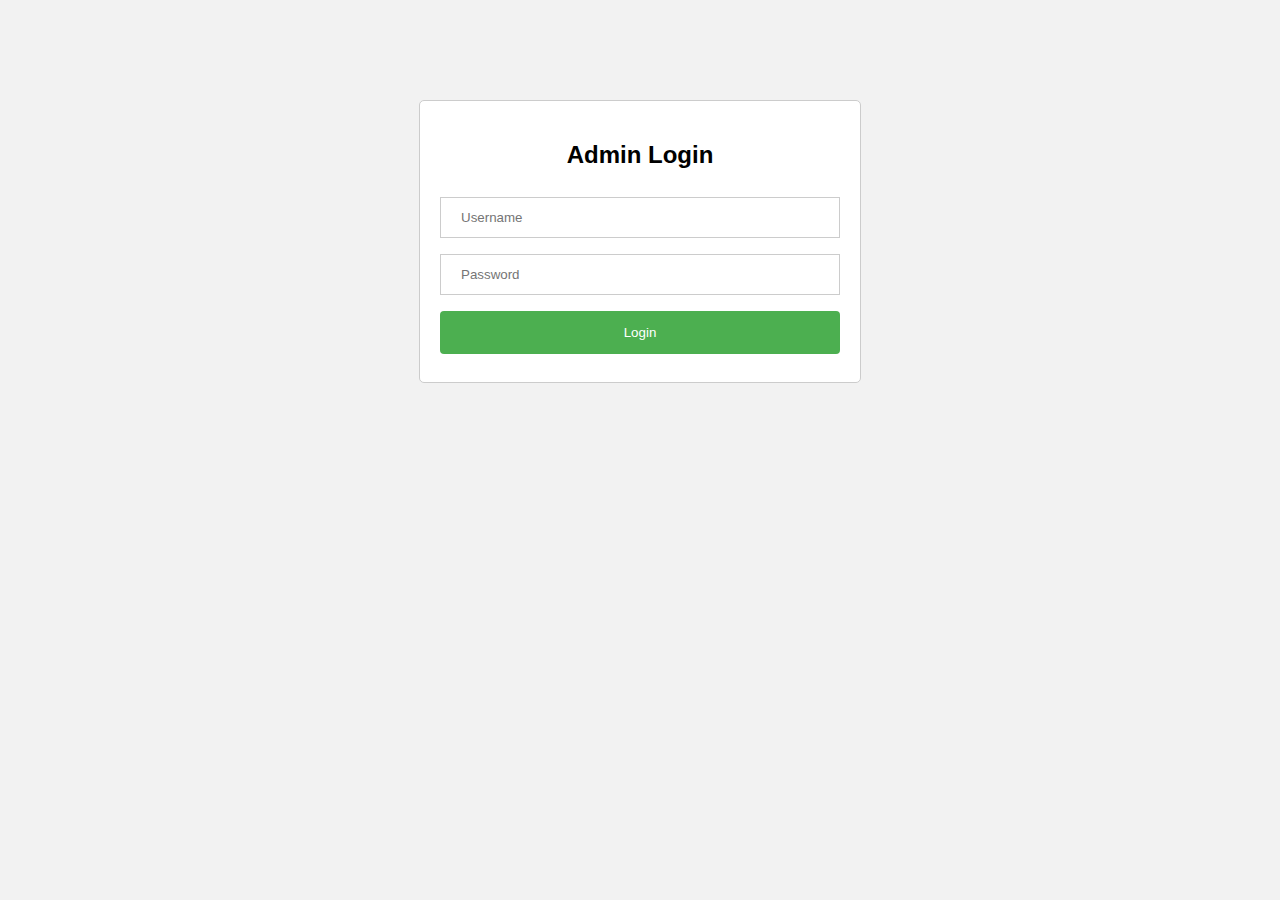
<file: admin-login.html>
<!DOCTYPE html>
<html>
<head>
  <title>Admin Page</title>
  <style>
    /* CSS styles for the login page */
    body {
      background-color: #f2f2f2;
      font-family: Arial, sans-serif;
    }

    .container {
      max-width: 400px;
      margin: 0 auto;
      padding: 20px;
      background-color: #fff;
      border: 1px solid #ccc;
      border-radius: 5px;
      margin-top: 100px;
    }

    h2 {
      text-align: center;
    }

    input[type="text"],
    input[type="password"] {
      width: 100%;
      padding: 12px 20px;
      margin: 8px 0;
      display: inline-block;
      border: 1px solid #ccc;
      box-sizing: border-box;
    }

    input[type="submit"] {
      width: 100%;
      background-color: #4caf50;
      color: white;
      padding: 14px 20px;
      margin: 8px 0;
      border: none;
      border-radius: 4px;
      cursor: pointer;
    }

    input[type="submit"]:hover {
      background-color: #45a049;
    }

    /* CSS styles for the admin page */
    .admin-page {
      display: none;
      margin-top: 50px;
    }

    table {
      border-collapse: collapse;
      width: 100%;
    }

    th, td {
      text-align: left;
      padding: 8px;
    }

    th {
      background-color: #4CAF50;
      color: white;
    }

    tr:nth-child(even) {
      background-color: #f2f2f2;
    }

    .btn-confirm,
    .btn-cancel {
      padding: 8px 16px;
      border: none;
      border-radius: 4px;
      cursor: pointer;
    }

    .btn-confirm {
      background-color: #4CAF50;
      color: white;
    }

    .btn-cancel {
      background-color: #f44336;
      color: white;
    }
  </style>
</head>
<body>
  <div class="container">
    <h2>Admin Login</h2>
    <form id="loginForm">
      <input type="text" id="username" placeholder="Username" required><br>
      <input type="password" id="password" placeholder="Password" required><br>
      <input href="admin page.html" type="submit" value="Login">
    </form>
  </div>

  <div class="admin-page">
    <table id="requestsTable">
      <tr>
        <th>Customer Name</th>
        <th>Request</th>
        <th>Action</th>
      </tr>
      <!-- Sample data rows (replace with dynamic data from backend) -->
      <tr>
        <td>John Doe</td>
        <td>Request 1</td>
        <td>
          <button class="btn-confirm">Confirm</button>
          <button class="btn-cancel">Cancel</button>
        </td>
      </tr>
      <tr>
        <td>Jane Smith</td>
        <td>Request 2</td>
        <td>
          <button class="btn-confirm">Confirm</button>
          <button class="btn
</file>
